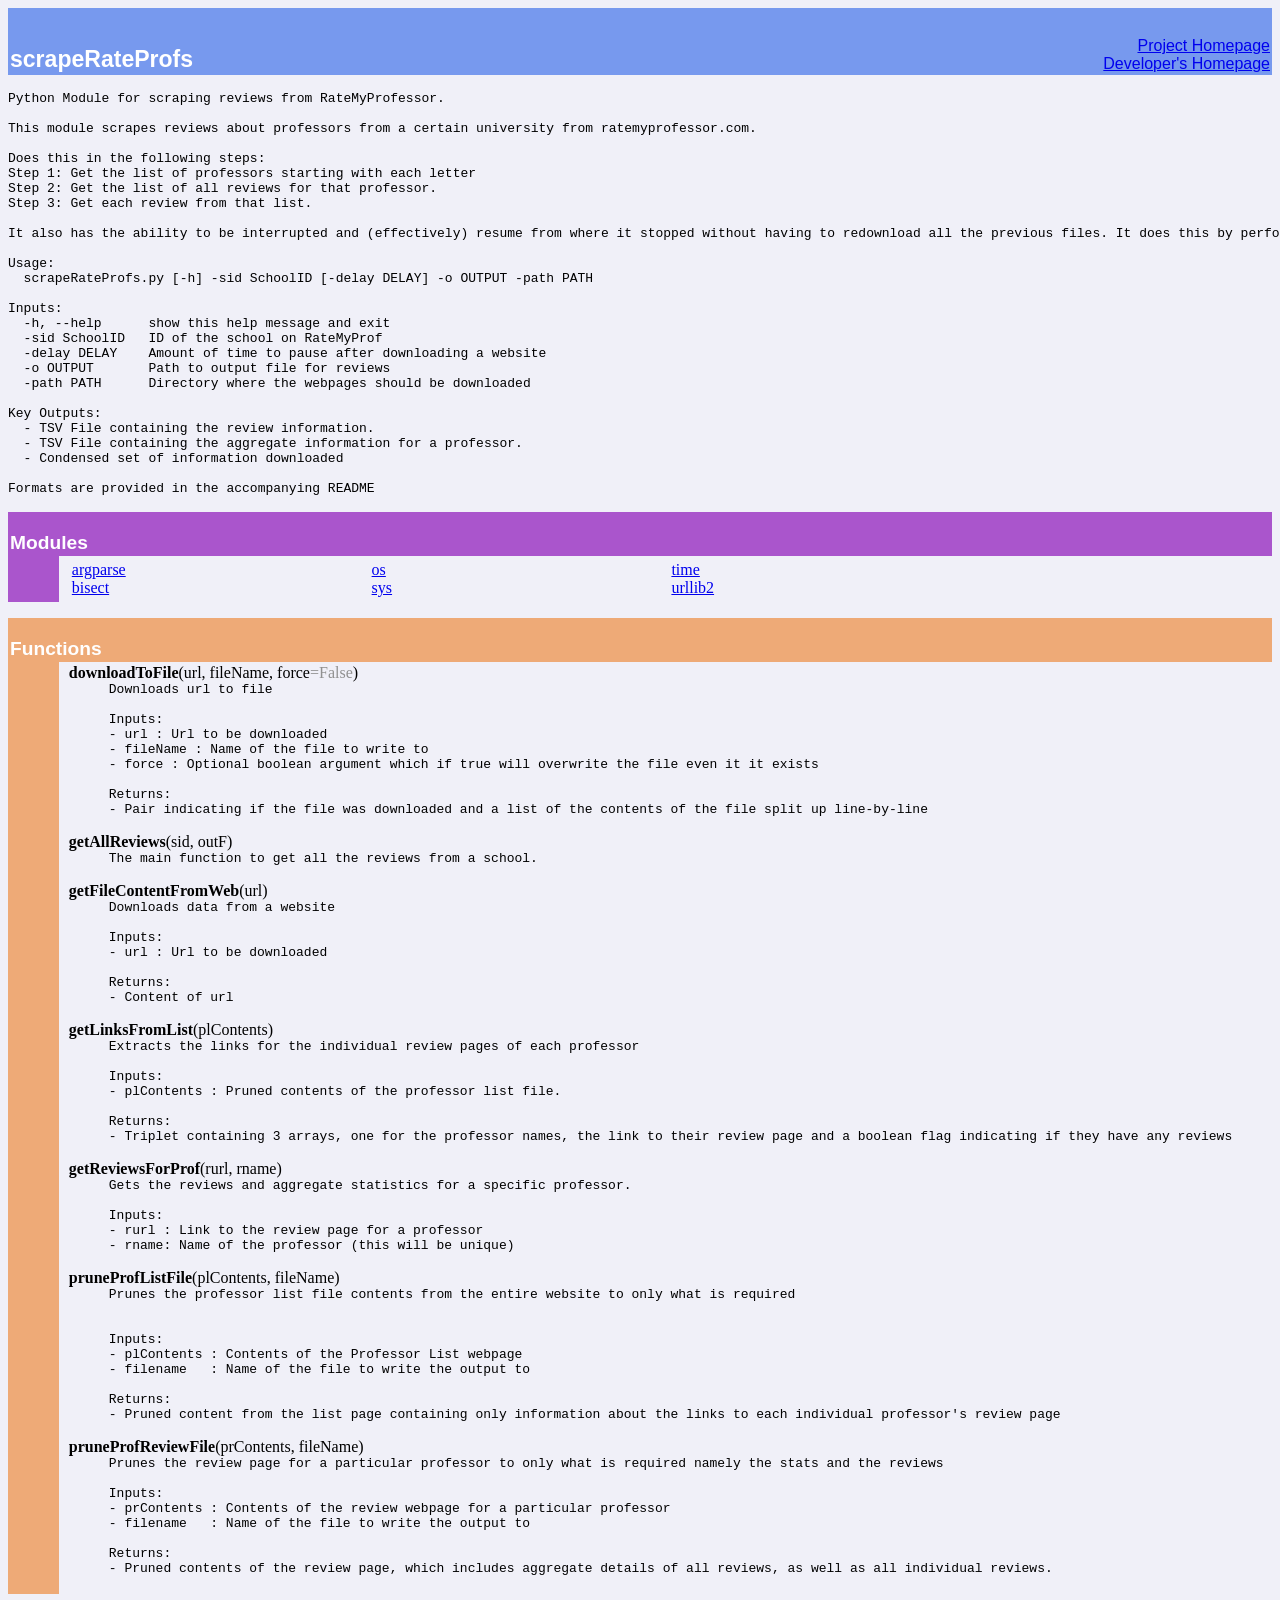
<file: Sentiment Analysis/FinalProject/attempts at getting text data/complex_scraper/DOCUMENTATION.html>
<!DOCTYPE html PUBLIC "-//W3C//DTD HTML 4.0 Transitional//EN">
<html><head><title>Python: module scrapeRateProfs</title>
</head><body bgcolor="#f0f0f8">

<table width="100%" cellspacing=0 cellpadding=2 border=0 summary="heading">
<tr bgcolor="#7799ee">
<td valign=bottom>&nbsp;<br>
<font color="#ffffff" face="helvetica, arial">&nbsp;<br><big><big><strong>scrapeRateProfs</strong></big></big></font></td
><td align=right valign=bottom
><font color="#ffffff" face="helvetica, arial"><a href="http://www.cs.cornell.edu/~karthik/projects/rateprof-scrape/index.html">Project Homepage</a><br><a href="http://www.cs.cornell.edu/~karthik/">Developer's Homepage</a></font></td></tr></table>
    <p><tt>Python&nbsp;Module&nbsp;for&nbsp;scraping&nbsp;reviews&nbsp;from&nbsp;RateMyProfessor.<br>
&nbsp;<br>
This&nbsp;module&nbsp;scrapes&nbsp;reviews&nbsp;about&nbsp;professors&nbsp;from&nbsp;a&nbsp;certain&nbsp;university&nbsp;from&nbsp;ratemyprofessor.com.<br>
&nbsp;<br>
Does&nbsp;this&nbsp;in&nbsp;the&nbsp;following&nbsp;steps:<br>
Step&nbsp;1:&nbsp;Get&nbsp;the&nbsp;list&nbsp;of&nbsp;professors&nbsp;starting&nbsp;with&nbsp;each&nbsp;letter<br>
Step&nbsp;2:&nbsp;Get&nbsp;the&nbsp;list&nbsp;of&nbsp;all&nbsp;reviews&nbsp;for&nbsp;that&nbsp;professor.<br>
Step&nbsp;3:&nbsp;Get&nbsp;each&nbsp;review&nbsp;from&nbsp;that&nbsp;list.<br>
&nbsp;<br>
It&nbsp;also&nbsp;has&nbsp;the&nbsp;ability&nbsp;to&nbsp;be&nbsp;interrupted&nbsp;and&nbsp;(effectively)&nbsp;resume&nbsp;from&nbsp;where&nbsp;it&nbsp;stopped&nbsp;without&nbsp;having&nbsp;to&nbsp;redownload&nbsp;all&nbsp;the&nbsp;previous&nbsp;files.&nbsp;It&nbsp;does&nbsp;this&nbsp;by&nbsp;performs&nbsp;optimizations&nbsp;such&nbsp;as&nbsp;storing&nbsp;the&nbsp;webpages&nbsp;it&nbsp;has&nbsp;downloaded&nbsp;and&nbsp;compacting&nbsp;the&nbsp;downloaded&nbsp;pages&nbsp;into&nbsp;a&nbsp;format&nbsp;that&nbsp;is&nbsp;easy&nbsp;to&nbsp;process.<br>
&nbsp;<br>
Usage:<br>
&nbsp;&nbsp;scrapeRateProfs.py&nbsp;[-h]&nbsp;-sid&nbsp;SchoolID&nbsp;[-delay&nbsp;DELAY]&nbsp;-o&nbsp;OUTPUT&nbsp;-path&nbsp;PATH<br>
&nbsp;<br>
Inputs:<br>
&nbsp;&nbsp;-h,&nbsp;--help&nbsp;&nbsp;&nbsp;&nbsp;&nbsp;&nbsp;show&nbsp;this&nbsp;help&nbsp;message&nbsp;and&nbsp;exit<br>
&nbsp;&nbsp;-sid&nbsp;SchoolID&nbsp;&nbsp;&nbsp;ID&nbsp;of&nbsp;the&nbsp;school&nbsp;on&nbsp;RateMyProf<br>
&nbsp;&nbsp;-delay&nbsp;DELAY&nbsp;&nbsp;&nbsp;&nbsp;Amount&nbsp;of&nbsp;time&nbsp;to&nbsp;pause&nbsp;after&nbsp;downloading&nbsp;a&nbsp;website<br>
&nbsp;&nbsp;-o&nbsp;OUTPUT&nbsp;&nbsp;&nbsp;&nbsp;&nbsp;&nbsp;&nbsp;Path&nbsp;to&nbsp;output&nbsp;file&nbsp;for&nbsp;reviews<br>
&nbsp;&nbsp;-path&nbsp;PATH&nbsp;&nbsp;&nbsp;&nbsp;&nbsp;&nbsp;Directory&nbsp;where&nbsp;the&nbsp;webpages&nbsp;should&nbsp;be&nbsp;downloaded<br>
&nbsp;<br>
Key&nbsp;Outputs:<br>
&nbsp;&nbsp;-&nbsp;TSV&nbsp;File&nbsp;containing&nbsp;the&nbsp;review&nbsp;information.<br>
&nbsp;&nbsp;-&nbsp;TSV&nbsp;File&nbsp;containing&nbsp;the&nbsp;aggregate&nbsp;information&nbsp;for&nbsp;a&nbsp;professor.<br>
&nbsp;&nbsp;-&nbsp;Condensed&nbsp;set&nbsp;of&nbsp;information&nbsp;downloaded<br>
&nbsp;&nbsp;<br>
Formats&nbsp;are&nbsp;provided&nbsp;in&nbsp;the&nbsp;accompanying&nbsp;README</tt></p>
<p>
<table width="100%" cellspacing=0 cellpadding=2 border=0 summary="section">
<tr bgcolor="#aa55cc">
<td colspan=3 valign=bottom>&nbsp;<br>
<font color="#ffffff" face="helvetica, arial"><big><strong>Modules</strong></big></font></td></tr>
    
<tr><td bgcolor="#aa55cc"><tt>&nbsp;&nbsp;&nbsp;&nbsp;&nbsp;&nbsp;</tt></td><td>&nbsp;</td>
<td width="100%"><table width="100%" summary="list"><tr><td width="25%" valign=top><a href="http://docs.python.org/library/argparse.html">argparse</a><br>
<a href="http://docs.python.org/library/bisect.html">bisect</a><br>
</td><td width="25%" valign=top><a href="http://docs.python.org/library/os.html">os</a><br>
<a href="http://docs.python.org/library/sys.html">sys</a><br>
</td><td width="25%" valign=top><a href="http://docs.python.org/library/time.html">time</a><br>
<a href="http://docs.python.org/library/urllib2.html">urllib2</a><br>
</td><td width="25%" valign=top></td></tr></table></td></tr></table><p>
<table width="100%" cellspacing=0 cellpadding=2 border=0 summary="section">
<tr bgcolor="#eeaa77">
<td colspan=3 valign=bottom>&nbsp;<br>
<font color="#ffffff" face="helvetica, arial"><big><strong>Functions</strong></big></font></td></tr>
    
<tr><td bgcolor="#eeaa77"><tt>&nbsp;&nbsp;&nbsp;&nbsp;&nbsp;&nbsp;</tt></td><td>&nbsp;</td>
<td width="100%"><dl><dt><a name="-downloadToFile"><strong>downloadToFile</strong></a>(url, fileName, force<font color="#909090">=False</font>)</dt><dd><tt>Downloads&nbsp;url&nbsp;to&nbsp;file<br>
&nbsp;<br>
Inputs:<br>
-&nbsp;url&nbsp;:&nbsp;Url&nbsp;to&nbsp;be&nbsp;downloaded<br>
-&nbsp;fileName&nbsp;:&nbsp;Name&nbsp;of&nbsp;the&nbsp;file&nbsp;to&nbsp;write&nbsp;to<br>
-&nbsp;force&nbsp;:&nbsp;Optional&nbsp;boolean&nbsp;argument&nbsp;which&nbsp;if&nbsp;true&nbsp;will&nbsp;overwrite&nbsp;the&nbsp;file&nbsp;even&nbsp;it&nbsp;it&nbsp;exists<br>
&nbsp;<br>
Returns:<br>
-&nbsp;Pair&nbsp;indicating&nbsp;if&nbsp;the&nbsp;file&nbsp;was&nbsp;downloaded&nbsp;and&nbsp;a&nbsp;list&nbsp;of&nbsp;the&nbsp;contents&nbsp;of&nbsp;the&nbsp;file&nbsp;split&nbsp;up&nbsp;line-by-line</tt></dd></dl>
 <dl><dt><a name="-getAllReviews"><strong>getAllReviews</strong></a>(sid, outF)</dt><dd><tt>The&nbsp;main&nbsp;function&nbsp;to&nbsp;get&nbsp;all&nbsp;the&nbsp;reviews&nbsp;from&nbsp;a&nbsp;school.</tt></dd></dl>
 <dl><dt><a name="-getFileContentFromWeb"><strong>getFileContentFromWeb</strong></a>(url)</dt><dd><tt>Downloads&nbsp;data&nbsp;from&nbsp;a&nbsp;website<br>
&nbsp;<br>
Inputs:<br>
-&nbsp;url&nbsp;:&nbsp;Url&nbsp;to&nbsp;be&nbsp;downloaded<br>
&nbsp;<br>
Returns:<br>
-&nbsp;Content&nbsp;of&nbsp;url</tt></dd></dl>
 <dl><dt><a name="-getLinksFromList"><strong>getLinksFromList</strong></a>(plContents)</dt><dd><tt>Extracts&nbsp;the&nbsp;links&nbsp;for&nbsp;the&nbsp;individual&nbsp;review&nbsp;pages&nbsp;of&nbsp;each&nbsp;professor<br>
&nbsp;<br>
Inputs:<br>
-&nbsp;plContents&nbsp;:&nbsp;Pruned&nbsp;contents&nbsp;of&nbsp;the&nbsp;professor&nbsp;list&nbsp;file.<br>
&nbsp;<br>
Returns:<br>
-&nbsp;Triplet&nbsp;containing&nbsp;3&nbsp;arrays,&nbsp;one&nbsp;for&nbsp;the&nbsp;professor&nbsp;names,&nbsp;the&nbsp;link&nbsp;to&nbsp;their&nbsp;review&nbsp;page&nbsp;and&nbsp;a&nbsp;boolean&nbsp;flag&nbsp;indicating&nbsp;if&nbsp;they&nbsp;have&nbsp;any&nbsp;reviews</tt></dd></dl>
 <dl><dt><a name="-getReviewsForProf"><strong>getReviewsForProf</strong></a>(rurl, rname)</dt><dd><tt>Gets&nbsp;the&nbsp;reviews&nbsp;and&nbsp;aggregate&nbsp;statistics&nbsp;for&nbsp;a&nbsp;specific&nbsp;professor.<br>
&nbsp;&nbsp;&nbsp;&nbsp;&nbsp;&nbsp;&nbsp;&nbsp;<br>
Inputs:<br>
-&nbsp;rurl&nbsp;:&nbsp;Link&nbsp;to&nbsp;the&nbsp;review&nbsp;page&nbsp;for&nbsp;a&nbsp;professor<br>
-&nbsp;rname:&nbsp;Name&nbsp;of&nbsp;the&nbsp;professor&nbsp;(this&nbsp;will&nbsp;be&nbsp;unique)</tt></dd></dl>
 <dl><dt><a name="-pruneProfListFile"><strong>pruneProfListFile</strong></a>(plContents, fileName)</dt><dd><tt>Prunes&nbsp;the&nbsp;professor&nbsp;list&nbsp;file&nbsp;contents&nbsp;from&nbsp;the&nbsp;entire&nbsp;website&nbsp;to&nbsp;only&nbsp;what&nbsp;is&nbsp;required<br>
&nbsp;<br>
&nbsp;&nbsp;&nbsp;&nbsp;&nbsp;&nbsp;&nbsp;&nbsp;<br>
Inputs:<br>
-&nbsp;plContents&nbsp;:&nbsp;Contents&nbsp;of&nbsp;the&nbsp;Professor&nbsp;List&nbsp;webpage<br>
-&nbsp;filename&nbsp;&nbsp;&nbsp;:&nbsp;Name&nbsp;of&nbsp;the&nbsp;file&nbsp;to&nbsp;write&nbsp;the&nbsp;output&nbsp;to<br>
&nbsp;<br>
Returns:<br>
-&nbsp;Pruned&nbsp;content&nbsp;from&nbsp;the&nbsp;list&nbsp;page&nbsp;containing&nbsp;only&nbsp;information&nbsp;about&nbsp;the&nbsp;links&nbsp;to&nbsp;each&nbsp;individual&nbsp;professor's&nbsp;review&nbsp;page</tt></dd></dl>
 <dl><dt><a name="-pruneProfReviewFile"><strong>pruneProfReviewFile</strong></a>(prContents, fileName)</dt><dd><tt>Prunes&nbsp;the&nbsp;review&nbsp;page&nbsp;for&nbsp;a&nbsp;particular&nbsp;professor&nbsp;to&nbsp;only&nbsp;what&nbsp;is&nbsp;required&nbsp;namely&nbsp;the&nbsp;stats&nbsp;and&nbsp;the&nbsp;reviews<br>
&nbsp;<br>
Inputs:<br>
-&nbsp;prContents&nbsp;:&nbsp;Contents&nbsp;of&nbsp;the&nbsp;review&nbsp;webpage&nbsp;for&nbsp;a&nbsp;particular&nbsp;professor<br>
-&nbsp;filename&nbsp;&nbsp;&nbsp;:&nbsp;Name&nbsp;of&nbsp;the&nbsp;file&nbsp;to&nbsp;write&nbsp;the&nbsp;output&nbsp;to<br>
&nbsp;<br>
Returns:<br>
-&nbsp;Pruned&nbsp;contents&nbsp;of&nbsp;the&nbsp;review&nbsp;page,&nbsp;which&nbsp;includes&nbsp;aggregate&nbsp;details&nbsp;of&nbsp;all&nbsp;reviews,&nbsp;as&nbsp;well&nbsp;as&nbsp;all&nbsp;individual&nbsp;reviews.</tt></dd></dl>
</td></tr></table><p>
<!--
<table width="100%" cellspacing=0 cellpadding=2 border=0 summary="section">
<tr bgcolor="#55aa55">
<td colspan=3 valign=bottom>&nbsp;<br>
<font color="#ffffff" face="helvetica, arial"><big><strong>Data</strong></big></font></td></tr>
    
<tr><td bgcolor="#55aa55"><tt>&nbsp;&nbsp;&nbsp;&nbsp;&nbsp;&nbsp;</tt></td><td>&nbsp;</td>
<td width="100%"><strong>baseUrl</strong> = 'http://www.ratemyprofessors.com/'<br>
<strong>delayTime</strong> = 1<br>
<strong>outAggFile</strong> = None<br>
<strong>outRevFile</strong> = None<br>
<strong>path</strong> = '/home/karthik/Desktop/Scraping/Hotels/WebPages'<br>
<strong>totProfs</strong> = 0<br>
<strong>totProfsEmpty</strong> = 0<br>
<strong>totReviews</strong> = 0<br>
<strong>totReviews2</strong> = 0</td></tr></table>
-->
</body></html>
</file>
